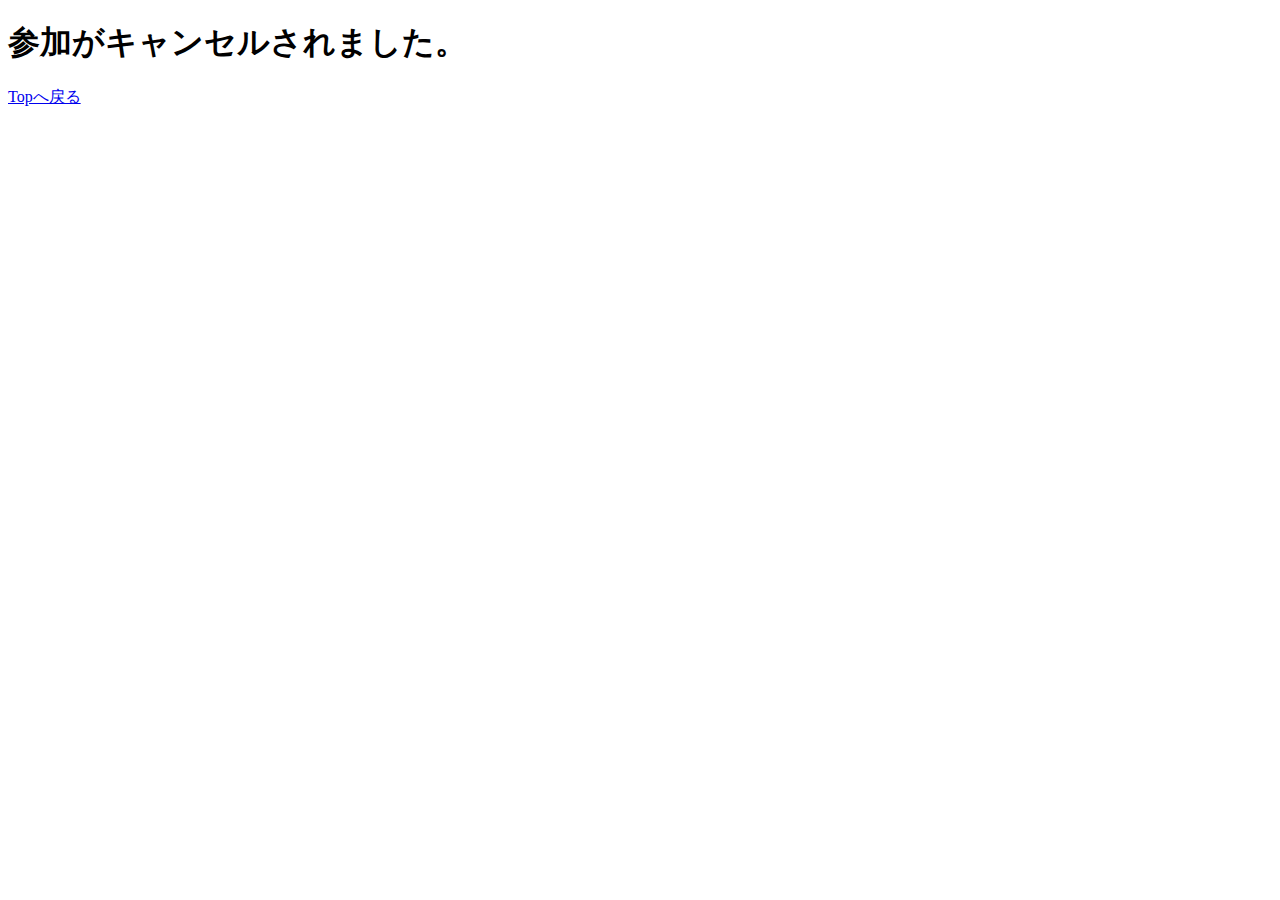
<file: src/templates/payment/cancel.html>
<!DOCTYPE html>
<html lang="en">
<head>
    <meta charset="UTF-8">
    <title>参加キャンセルされました。</title>
</head>
<body>
<section>
    <h1>参加がキャンセルされました。</h1>
    <a href="/">Topへ戻る</a>
</section>

</body>
</html>
</file>
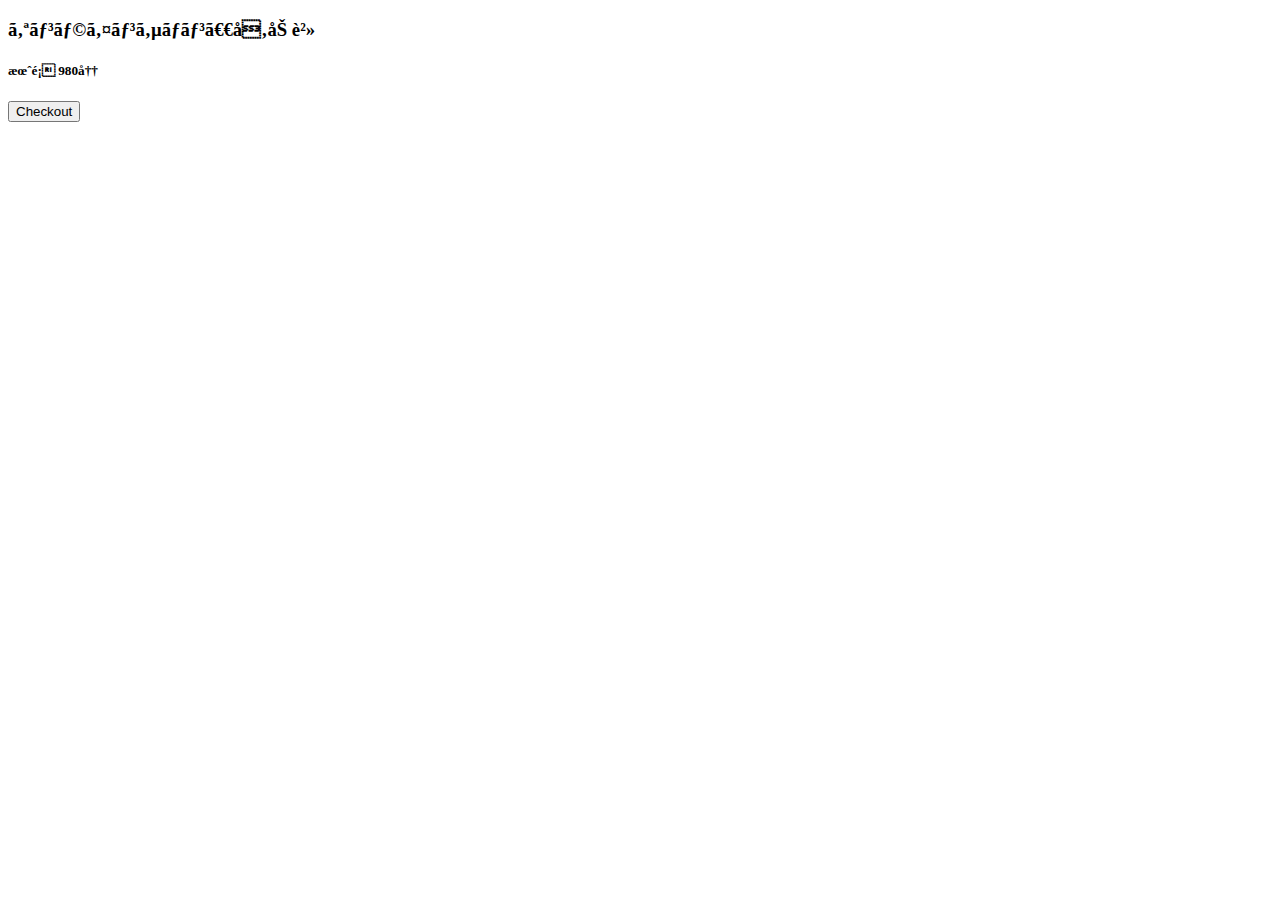
<file: src/templates/payment/checkout.html>
<!DOCTYPE html>
<html>
<head>
    <title>参加フォーム</title>
    <link rel="stylesheet" href="https://maxcdn.bootstrapcdn.com/bootstrap/4.0.0-beta.2/css/bootstrap.min.css" integrity="sha384-PsH8R72JQ3SOdhVi3uxftmaW6Vc51MKb0q5P2rRUpPvrszuE4W1povHYgTpBfshb" crossorigin="anonymous">
    <script src="https://polyfill.io/v3/polyfill.min.js?version=3.52.1&features=fetch"></script>
    <script src="https://js.stripe.com/v3/"></script>
</head>
<body>
<section>
    <div class="product">
        <div class="description">
            <h3>オンラインサロン　参加費</h3>
            <h5>月額 980円</h5>
        </div>
    </div>
    <button type="button" id="checkout-button">Checkout</button>
</section>
<!-- Optional JavaScript -->
<!-- jQuery first, then Popper.js, then Bootstrap JS -->
</body>
<script type="text/javascript">
    // Create an instance of the Stripe object with your publishable API key
    var stripe = Stripe("");
    var checkoutButton = document.getElementById("checkout-button");

    checkoutButton.addEventListener("click", function () {
        fetch("create_checkout_session/", {
            method: "POST",
            headers: {
                'Accept': 'application/json',
                'Content-Type': 'application/json; charset=UTF-8',
                'X-CSRFToken': '{{ csrf_token }}'
            },
        })
            .then(function (response) {
                return response.json();
            })
            .then(function (session) {
                return stripe.redirectToCheckout({ sessionId: session.id });
            })
            .then(function (result) {
                // If redirectToCheckout fails due to a browser or network
                // error, you should display the localized error message to your
                // customer using error.message.
                if (result.error) {
                    alert(result.error.message);
                }
            })
            .catch(function (error) {
                console.error("Error:", error);
            });
    });
</script>
</html>
</file>
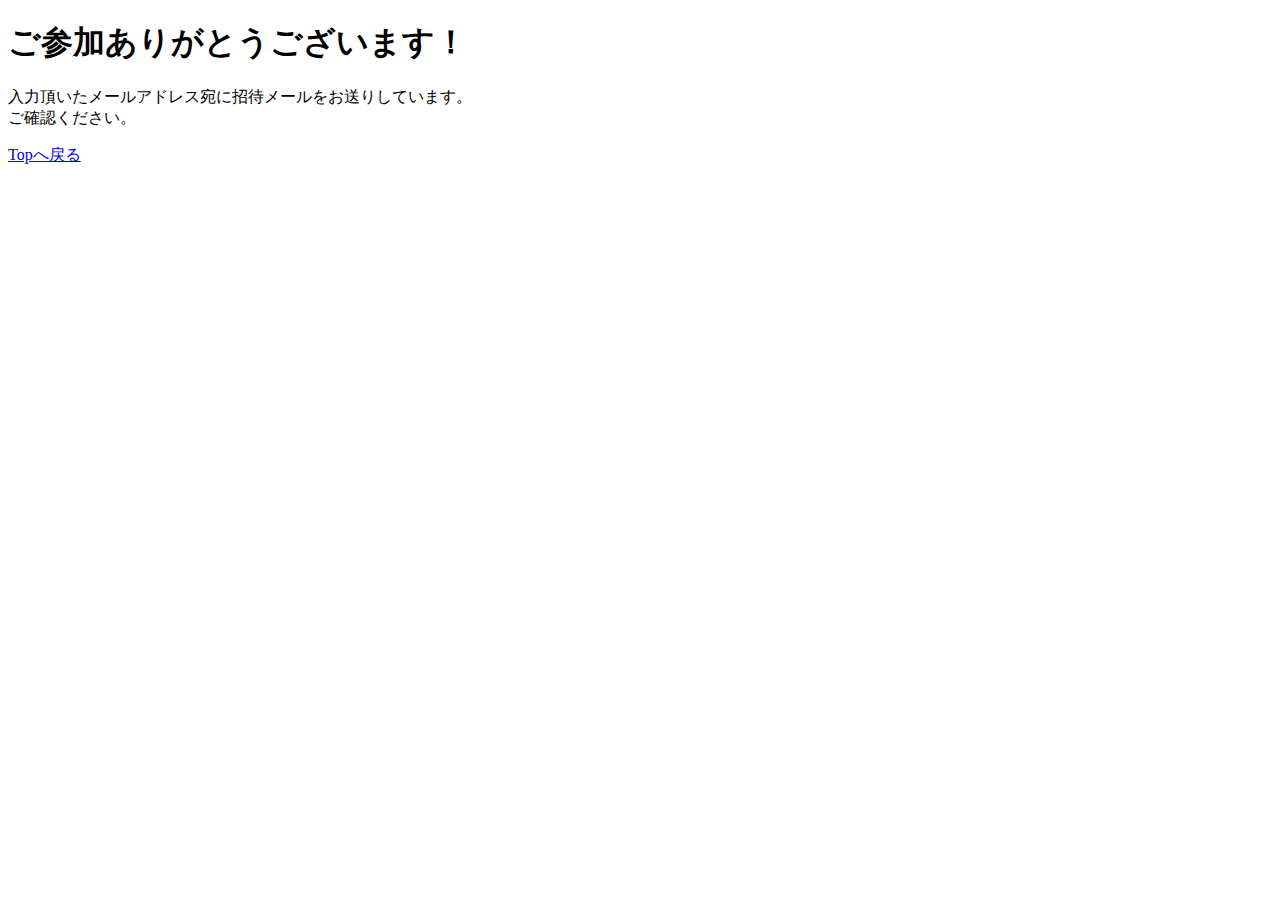
<file: src/templates/payment/success.html>
<!DOCTYPE html>
<html lang="en">
<head>
    <meta charset="UTF-8">
    <title>ご参加ありがとうございます。</title>
</head>
<body>
<section>
    <h1>ご参加ありがとうございます！</h1>
    <p>入力頂いたメールアドレス宛に招待メールをお送りしています。<br>ご確認ください。</p>
    <a href="/">Topへ戻る</a>
</section>

</body>
</html>
</file>
